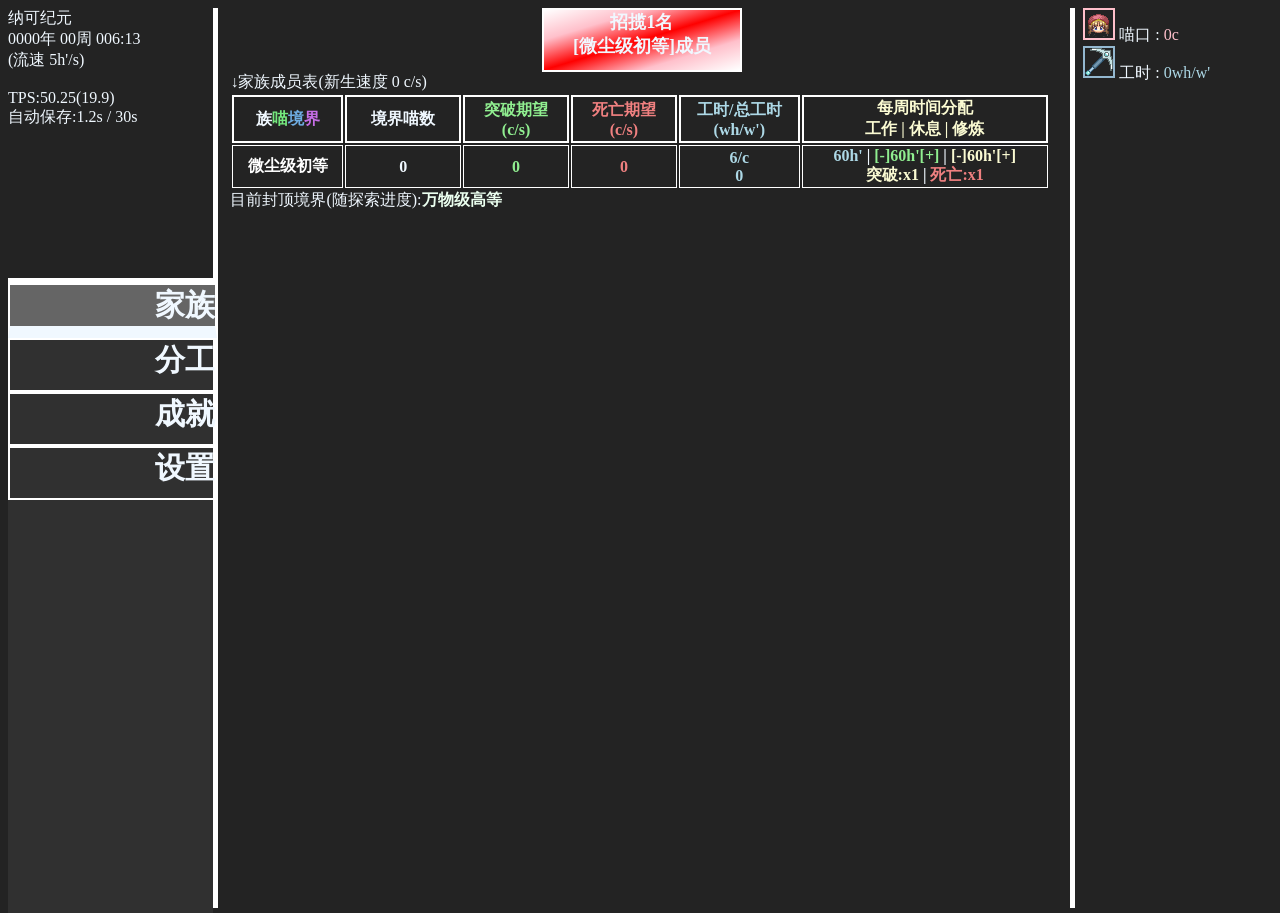
<file: index.html>
<!DOCTYPE html>
<HTML>
    <head>
        <link rel = "stylesheet" href = "misc/style.css">
        
        <script type="module" src = "src/main.js"> </script>
        <script type="module" src = "src/influence.js"> </script>

        <link href="https://fonts.googleapis.com/icon?family=Material+Icons" rel="stylesheet">

        <!--favicon-->
        <link rel="icon" href="misc/favicon.ico" type="image/x-icon">



        <Title>血洛家族模拟器</Title>
    </head>
    
    <body onload = "prepareGame()">
        <div id = "loading_screen">
            血洛家族模拟器 by 纱雪<br>
            加载中……<br>
            (如果在这个界面太久,可能代表存在严重问题!)
        </div>
        <div id="reset_screen">
            <div id="influ_reset_screen">
                <span style="color:#02FDEA">进行【影响力】重置</span>将会重置你的家族，探索进度/探索资源，乱时法阵。<br>
                <span style="color:#02FDEA" id="pending_influ_screen">作为交换，你将得到 0 影响力</span>  <span class="realm_basic3">(需要至少40,000,000只潮汐级巅峰小猫)</span><br>
                <span class="longer_button" onclick="cancel_influ_reset()" style="background-color:crimson">&nbsp; = 取 消 = &nbsp;</span>
                &nbsp;
                <span class="longer_button" onclick="commit_influ_reset()"  style="background-color:#02FDEA;color:black">&nbsp; = 重 置 = &nbsp;</span>
            </div>
        </div>
        <div id="global_content">
            <div id="achievement-toast-container"></div>
            <div id="left_row_content">
                <div id="overall_satistics">
                     <span id="reset_times" style="color:#02FDEA"></span>纳可纪元<br>
                    <span id="time_cur">0纪0年0日000:00</span><br>
                    (流速 <span id="time_spd">10h</span>/s)<br><br>
                    <span id="tps_monitor">TPS:50.0(20.00)</span><br>
                    自动保存:<span id="autosave_monitor">0.00</span>s / 30s
                </div>
                <div id="tab_change_buttons">
                    <div id="family_button" class="tab_button" onclick="change_tab('family')">
                        家族
                    </div>
                    <div id="work_button" class="tab_button" onclick="change_tab('work')">
                        分工
                    </div>
                    <div id="explore_button" class="tab_button" onclick="change_tab('explore')">
                        探索
                    </div>
                    <div id="building_button" class="tab_button" onclick="change_tab('building')">
                        建设
                    </div>
                    <div id="influ_button" class="tab_button influ_button" onclick="change_tab('influ')">
                        影响力
                    </div>
                    <div id="achievement_button" class="tab_button" onclick="change_tab('achievement')">
                        成就
                    </div>
                    <div id="settings_button" class="tab_button" onclick="change_tab('settings')">
                        设置
                    </div>
                </div>
            </div>
            <div id="main_content">
                <div id="family_content" style="display:none">
                    <div id="get_member"class="family_button" onclick="get_member()">
                        招揽<span id='get_member_num'>1</span>名<br><b>[微尘级初等]</b>成员
                    </div>
                    ↓家族成员表(新生速度 <span id="main_birth_monitor">0</span> c/s)
                    <table id="family_members">
                        <thead><tr>
                            <th class="member_list_header member_list_realm">族<span class='realm_terra'>喵</span><span class='realm_sky'>境</span><span class='realm_cloudy'>界</span></th>
                            <th class="member_list_header member_list_count">境界喵数</th>
                            <th class="member_list_header member_list_ttlchange"><span style='color:lightgreen'>突破期望<br>(c/s)</span></th>
                            <th class="member_list_header member_list_ttlchange"><span style='color:lightcoral'>死亡期望<br>(c/s)</span></th>
                            <th class="member_list_header member_list_workhour" style="color:lightblue">工时/总工时<br>(wh/w')</th>
                            <th class="member_list_header member_list_timedtb" style="color:lightgoldenrodyellow">每周时间分配<br>工作 | 休息 | 修炼</th>
                            
                        </tr></thead>
                        <tbody id="family_member_chart">

                        </tbody>
                    </table>
                    目前封顶境界(随探索进度):<span id="realm_cap" class="realm_basic2">万物级高等</span>
                </div>
                <div id="work_content" style="display:none">
                    


                    <span style='color:cyan'>工时分配:</span><br>
                    <span style='color:yellow'>无业:</span><span class="workhour_span"><span id="workhour_workless">100%</span></span><br>
                    <span style='color:lightgreen'>生育:</span>   <span class="workhour_span"><span onclick="wh_dtb(1,-20)">[- -]</span> <span onclick="wh_dtb(1,-2)">[-]</span> <span id="workhour_reproduce">0%</span><span onclick="wh_dtb(1,2)">[+]</span> <span onclick="wh_dtb(1,20)">[++]</span></span><br>
                    <span id="explore_wh_span"><span style='color:plum'>探索:</span>   <span class="workhour_span"><span onclick="wh_dtb(2,-20)">[- -]</span> <span onclick="wh_dtb(2,-2)">[-]</span> <span id="workhour_explore">0%</span><span onclick="wh_dtb(2,2)">[+]</span> <span onclick="wh_dtb(2,20)">[++]</span></span><br></span>
                    <span id="build_wh_span"><span style='color:lightsalmon'>建筑:</span>   <span class="workhour_span"><span onclick="wh_dtb(3,-20)">[- -]</span> <span onclick="wh_dtb(3,-2)">[-]</span> <span id="workhour_building">0%</span><span onclick="wh_dtb(3,2)">[+]</span> <span onclick="wh_dtb(3,20)">[++]</span></span></span><br><br>

                    <span style='color:lightgreen;font-weight:bold'>生育计划 (基础 1c/1920wh): <br>
                    
                    <span id="reproduce_workhour">0wh/w'</span> ~ <span id="basic_reproduce">0c/w'</span>
                    <span id="1st_reproduce" style="color:yellow"></span>
                    <span id="2nd_reproduce" style="color:orange"></span>
                    <br>计算流速后 : <span id="final_reproduce"> 0 </span> c/s
                    
                    </span>
                </div>
                <div id="explore_content" style="display:none">
                    探索工时 : <span id="explore_workhour" style="color:lightgoldenrodyellow"></span><br>
                    训练时间 : <span id="training_time"></span> <span id="btf_speed" style="color:#02fdea"></span>(战力↑ 训练需求↑)<br>
                    训练效果 : <b><span id="training_power"></span></b></span><br>
                    探索小队战力 : <b><span id="explore_battle_power" style="color:gold"></span></b> <span id="btf_power" style="color:#02fdea"></span><br><br>

                    目前 <span id="explore_class">探索</span> 地点 : <b><span class="simple_button" onclick="location_change(-1)"> - </span> / <span class="simple_button" onclick="location_fight()" style="background-color:crimson">战斗</span> / <span class="simple_button" onclick="location_change(1)">+</span></b><br><br>
                    <div id="explore_location_div">
                        <b><span id="explore_location">练兵场 - 1</span></b><br><br>
                        此处敌人战力 : <b><span id="explore_enemy_power"  style="color:gold">10000ψ</span></b><br>
                        通过概率 : <b><span id="explore_success_chance">0.0%</span></b><br>
                        <span id="explore_success_reward">通过奖励: 环境 1.00x</span>
                    </div><br>
                        
                    <span style="color:lime">探索进度 : <span id="explore_max_location"> / </span> -> 环境突破加成 : <span id="explore_break_mul">1.00x</span></span><br><br>
                    <span id="herb_related">
                    灵药 : <span id="explore_herb" style="color:limegreen">0</span><br>
                    药猫比 : <span id="herb_per_catpital" style="color:limegreen">0/10000c</span> -> 灵药突破加成 : <span id="herb_bonus" style="color:limegreen">0.00%</span><br></span>
                </div>
                <div id="building_content" style="display:none">
                    建设工时 : <span id="building_workhour" style="color:lightsalmon">0wh/w'</span> -> 建设速度 : <span id="building_workhour_rt" style="color:lightsalmon">0wh/s</span>
                    <br><br>
                    当前建设项目 : <span id="build_project" style="color:lightsalmon">[无]</span><br>
                    <div id="build_prog_div"> 
                        <span id="build_progress">当前不在建设中</span>
                        <span id="build_prog_bar"></span>
                    </div>
                    <br><br>
                    <div id="tda_div">
                    <img src="image/build_tda.png"><span style="color:rgb(203, 163, 255)"> <span id="tda_scale"></span>乱时法阵 Lv.<span id="tda_level">0</span></span>  :  <span style="color:rgb(203, 163, 255)" id="tda_effect">时间流速 x1.00</span> . <span class="longer_button" onclick="build_tda()">升级 : <span id="tda_upgrade_ore" style="color:gray">1 灵矿</span>  ; <span id="tda_upgrade_wh" style="color:lightsalmon">10,000 wh</span> </span> </div>
                    <br>
                    <div id="btf_div">
                    <img src="image/build_btf.png"><span style="color:rgb(255, 240, 158)"> 训练场 Lv.<span id="btf_level">0</span></span>  :  <span style="color:rgb(255, 240, 158)" id="btf_effect">训练速度 1x, 战力上限 1x</span> . <span class="longer_button" onclick="build_btf()">升级 : <span id="btf_upgrade_ore" style="color:gray">100亿 灵矿</span>  ; <span id="btf_upgrade_herb" style="color:limegreen">10亿 灵药</span>; <span id="btf_upgrade_wh" style="color:lightsalmon">1京 wh</span> </span> </div>
                    
                </div>
                <div id="influ_content" style="display:none">
                    <div id="influ_subtab_button">
                        <span id="influ_mile_button" class="influ_button subtab_button" onclick="change_subtab('mile')">
                            里程碑
                        </span>&nbsp;
                        <span id="influ_upg_button" class="influ_button subtab_button" onclick="change_subtab('upg')">
                            升级
                        </span>
                    </div>
                    <div id="influ_mile_content" style="display:none">
                        你进行了 <span id="influ_reset_times" style="color:#02fdea"></span> 次影响力重置。<br><br>

                        <div id="influ_miles_1" class="influ_miles_inactive">1 影响力重置 :<br>手动招募效果x(重置数+1),上限x10.</div>
                        <div id="influ_miles_2" class="influ_miles_inactive">3 影响力重置 :<br>重置时保留(重置数)个乱时法阵.</div>
                        <div id="influ_miles_3" class="influ_miles_inactive">6 影响力重置 :<br>重置时不再显示确认弹窗.</div>
                        <div id="influ_miles_4" class="influ_miles_inactive">10 影响力重置 :<br>重置时保留探索进度.</div>
                        <div id="influ_miles_5" class="influ_miles_inactive">15 影响力重置 :<br>重置时保留灵矿.</div>
                        <div id="influ_miles_6" class="influ_miles_inactive">20 影响力重置 :<br>重置时保留灵药.</div>
                    </div>
                    <div id="influ_upg_content" style="display:none;color:#02fdea">
                        <br>
                        <div id="influ_upg_1" class="influ_upg_unbought" onclick="BuyInfluUpg(1)"> <img src="image/upg/IU1.png"></div>
                        <div id="influ_upg_2" class="influ_upg_bought" onclick="BuyInfluUpg(2)"> <img src="image/upg/IU2.png"></div>
                        <div id="influ_upg_3" class="influ_upg_chosen" onclick="BuyInfluUpg(3)"> <img src="image/upg/IU3.png"></div>
                        <div id="influ_upg_4" class="influ_upg_unbought" onclick="BuyInfluUpg(4)"> <img src="image/upg/IU4.png"></div>
                        <div id="influ_upg_5" class="influ_upg_unbought" onclick="BuyInfluUpg(5)"> <img src="image/upg/IU5.png"></div><br>
                        <span id="influ_upg_name">= 影响力升级 =</span><br>
                        <span id="influ_upg_detail" style="color:gold">将鼠标放置到升级上查看相关信息!</span><br>
                        <span id="influ_upg_price"></span><br>

                    </div>
                </div>
                <div id="achievement_content" style="display:none">
                    目前得到了<span style="color:greenyellow" id="achi_num">0</span>个成就，全局工时*<span style="color:greenyellow" id="achi_bonus">1.00</span>.<br>
                    <div id="achievement_table">

                    </div>
                </div>
                <div id="settings_content" style="display:none">
                    <div id="format_switch"class="settings_button" onclick="switch_format()">
                        计数法:<span id="format_chosen"></span><br>
                    </div>
                    显示例 : <span id="format_eg"></span>
                    <a id="changelog"class="settings_button" href="misc/changelog.html">
                        <span id="cur_version"></span> / 更新日志
                    </a>
                    <a id="help"class="settings_button" href="help.html">
                        帮助 / 信息
                    </a>
                    
                    <div id="manual_save" class="settings_button" onclick="save_to_local()">
                        手动保存游戏
                    </div>
                    <div id="hard_reset" class="settings_button" onclick="hard_reset()" style="color:red">
                        ☠硬重置☠
                    </div>
                    <label id="load_file" class="settings_button">
                        导入存档文件
                        <input type="file" id="load-file-input" accept=".txt" hidden>
                    </label>
                    <div id="save_file" class="settings_button" onclick="save_to_file()">
                        导出存档文件
                    </div>
                    
                    <div id="battle_toast_win" class="settings_button" onclick="change_toastblock('battle-toast-win')">
                        战胜弹窗:启用
                    </div>
                    <div id="battle_toast_lose" class="settings_button" onclick="change_toastblock('battle-toast-lose')">
                        战败弹窗:启用
                    </div>
                    <div id="influ_toast" class="settings_button" onclick="change_toastblock('influ-toast')">
                        影响力弹窗:启用
                    </div>
                    <div id="build_toast" class="settings_button" onclick="change_toastblock('build-toast')">
                        建设弹窗:启用
                    </div>
                    <div id="achi_toast" class="settings_button" onclick="change_toastblock('achi-toast')">
                        成就弹窗:启用
                    </div>
                </div>
            </div>
            <div id="right_row_content">
                    &nbsp; <img src="image/res/res_cat.png"> 喵口 : <span id="total_cat" style='color:pink'>0c</span><br>
                    &nbsp; <img src="image/res/res_wh.png"> 工时 : <span id="total_workhour" style="color:lightblue">0wh/w'</span><br>
                    <span id="bp_display_span"> &nbsp; <img src="image/res/res_bp.png"> 战力 : <b><span id="total_bp" style="color:gold"></span></b><br></span>
                    <span id="ore_display_span"> &nbsp; <img src="image/res/res_ore.png"> 灵矿 : <span id="total_ore" style="color:gray">0</span><br></span>
                    <span id="herb_display_span"> &nbsp; <img src="image/res/res_herb.png"> 灵药 : <span id="total_herb" style="color:limegreen">0</span><br></span>
                    <span id="influ_display_span" style="color:#02fdea" onclick="try_influ_reset()"> &nbsp; <img src="image/res/res_influ.png"> 影响力 : <span id="total_influ" >0</span>(+<span id="pending_influ">0</span>)<br>
            </div>
        </div>
    </body>
</HTML>
</file>
<file: misc/style.css>
body{
    background-color: #232323;
    color:aliceblue;
}

.realm_basic{
	color:white;
	font-weight: bold;
}
.realm_basic2{
    color:#EBFFEF;
    font-weight:bold;
}
.realm_basic3{
    color:#C4FFD0;
    font-weight:bold;
}

.realm_terra{
	color:#75E97E;
	font-weight: bold;
}

.realm_terra2{
	color:#6DE789;
	font-weight: bold;
}

.realm_terra3{
	color:#60E4A9;
	font-weight: bold;
}

.realm_sky{
	color:#6FAEE4;
	font-weight: bold;
}

.realm_cloudy{
	color:#C76EE7;
	font-weight: bold;
}

.realm_domain{
	color:#E06BBB;
	font-weight: bold;
}

.realm_world{
	color:#F0EA28;
	font-weight: bold;
}
#loading_screen {
    visibility: visible;
    width: 100%;
    height: 100%;
    z-index: 1000;
    position: absolute;
    top: 0px;
    left: 0px;
    font-size: 60px;
    display: none;
    justify-content: center;
    align-items: center;
    background-color: #232323;
}
#reset_screen {
    width: 100%;
    height: 100%;
    z-index: 10;
    position: absolute;
    top: 0px;
    left: 0px;
    display: none;
    justify-content: center;
    align-items: center;
    background-color: rgb(0,0,0,0.5);
}
#influ_reset_screen {
    width: 40%;
    height: 40%;
    z-index: 11;
    position: absolute;
    top: 30%;
    left: 30%;
    display: flex;
    flex-direction: column;
    justify-content: center;
    align-items: center;
    background-color: rgb(2,253,235,0.2);
    border:3px solid #02FDEA;
}
#left_row_content{
    width:16%;
    height:100%;
    position:absolute;
    border-right:5px solid white;
}
#right_row_content{
    width:16%;
    position:absolute;
    right:0%;
    display:block;
    border-left:5px solid white;
    height:100%;
}
#main_content{
    left:18%;
    position:absolute;
    width:64%;
    height:100%;
}
#tab_change_buttons{
    width:100%;
    top:30%;
    height:70%;
    position:absolute;
    border-top:5px solid white;
    background-color: #303030;
}
.tab_button{
    width:100%;
    height:50px;
    position:relative;
    border:2px solid white;
    justify-content: center;
    align-items: center;
    font-weight:bold;
    text-align:right;
    font-size:30px;
    transition:transform 0.2s ease;
}
.subtab_button{
    height:40px;
    position:relative;
    display:inline-flex;
    border:2px solid white;
    justify-content: center;
    align-items: center;
    font-weight:bold;
    text-align:right;
    font-size:20px;
    transition:transform 0.2s ease;
}
.influ_button{
    border:2px solid #02FDEA;
    color:#02FDEA;
    transition:transform 0.2s ease;
}

.tab_button:hover{
    transform:scale(1.1);
}
.tab_button_active{
    height:41px;
    border-bottom:12px solid;
    background-color: #656565;
}


.subtab_button:hover{
    transform:scale(1.1);
}
.subtab_button_active{
    height:34px;
    border-bottom:5px solid;
    border-top:5px solid;
    background-color: #656565;
}
#influ_subtab_button{
    height:50px;
    align-items:center;
    justify-content: center;
    display:flex;
    border-bottom:1px solid #02fdea;
}

.influ_miles_inactive{
    height:55px;
    margin-right:15px;
    margin-bottom:15px;
    border:2px solid #02fdea;
    text-align:center;
    width:300px;
    display:inline-block;
}

.influ_miles_active{
    height:55px;
    margin-right:15px;
    margin-bottom:15px;
    border:2px solid #02fdea;
    text-align:center;
    width:300px;
    display:inline-block;
    background:radial-gradient(black,#02fdea);
}
.influ_upg_unbought{
    height:64px;
    margin-right:5px;
    margin-bottom:5px;
    border:1px solid #02fdea;
    text-align:center;
    width:64px;
    display:inline-block;
}
.influ_upg_chosen{
    height:64px;
    margin-right:5px;
    margin-bottom:5px;
    border:1px solid #02fdea;
    background-color: #656565;
    text-align:center;
    width:64px;
    display:inline-block;
}
.influ_upg_bought{
    height:64px;
    margin-right:5px;
    margin-bottom:5px;
    border:1px solid #02fdea;
    background-color: #96ff6580;
    text-align:center;
    width:64px;
    display:inline-block;
}

.family_button{
    
    width:150px;
    height:60px;
    position:relative;
    border:2px solid white;
    display: block;
    justify-content: center;
    align-items: center;
    font-weight:bold;
    text-align:center;
    font-size:18px;
    transition:transform 0.2s ease;
    background-color: #656565;
}
.family_button:hover{
    transform:scale(1.1);
}
#changelog{
    position:absolute;
    top:0px;
    left:180px;
}
#help{
    position:absolute;
    top:0px;
    left:360px;
}
#tps_autosave{
    text-align: right;
    top:0px;
    right:0px;
    position:absolute;
}
#tda_div{
    position:relative;
}
.settings_button{
    width:150px;
    height:60px;
    position:relative;
    border:2px solid white;
    display: flex;
    justify-content: center;
    align-items: center;
    font-weight:bold;
    text-align:center;
    font-size:18px;
    transition:transform 0.2s ease;
    background-color: #656565;
    color:aliceblue;
}
.settings_button:hover{
    transform:scale(1.1);
}
.simple_button{
    border:2px solid white;
    background-color: #313131;
    text-align:center;
    height:22px;
    width:36px;
    display:inline-block;
}
.simple_button:hover{
    background-color: #656565;
}
.longer_button{
    border:2px solid white;
    background-color: #313131;
    text-align:center;
    height:24px;
    display:inline-block;
}
.longer_button:hover{
    background-color: #656565;
}
.workhour_span{
    left:50px;
    width:200px;
    text-align:center;
    font-weight:bold;
    color:lightcyan;
    position:absolute;
}
#build_prog_div{
    border:2px solid white;
    text-align:center;
    width:320px;
    height:24px;
    position:relative;
}
#build_prog_bar{
    position:absolute;
    left:0px;
    width:0%;
    height:24px;
    background:linear-gradient(to right, salmon,pink,salmon,pink,salmon,pink,salmon);
}
#build_progress{
    position:relative;
    -webkit-text-stroke:0.8px rgb(114, 207, 250);
    font-weight:bold;
    z-index:1;
}
.member_list_header {
    border: 2px solid white;
    text-align: center;
    font-weight: bold;
}
.member_list {
    border: 1px solid white;
    text-align: center;
    font-weight: bold;
}
.member_list_realm {
    width:105px;
}
.member_list_count {
    width:110px;
}
.member_list_change {
    width:95px;
}
.member_list_ttlchange {
    width:100px;
}
.member_list_workhour {
    width:115px;
}
.member_list_timedtb{
    width:240px;
}

#manual_save{
    position:absolute;
    top:90px;
    left:0px;
}
#hard_reset{
    position:absolute;
    top:90px;
    left:180px;
    background-color:pink;
}
#load_file{
    position:absolute;
    top:180px;
    left:0px;
}
#save_file{
    position:absolute;
    top:180px;
    left:180px;
}
#battle_toast_win{
    position:absolute;
    top:360px;
    left:0px;
    color:#ffff00;
}
#battle_toast_lose{
    position:absolute;
    top:360px;
    left:180px;
    color:#ff0000;
}
#influ_toast{
    position:absolute;
    top:360px;
    left:360px;
    color:#02FDEA;
}
#build_toast{
    position:absolute;
    top:360px;
    left:540px;
    color:salmon;
}
#achi_toast{
    position:absolute;
    top:360px;
    left:720px;
    color:#00FF00;
}
#get_member{
    background: linear-gradient(to bottom right, white,pink,red,pink,white);
    left:38%;
    width:24%;
}
#explore_location_div{
    width:400px;
    height:120px;
    text-align:center;
    border: 2px solid white;
}
.achi_single{
    width:80px;
    height:80px;
    display:inline-flex;
    position:relative;
    vertical-align: top;
    align-items:center;
    border: 2px solid white;
    box-sizing:border-box;
    text-align:center;
    padding:4px;
}
.achi_single .tooltip {
    position: absolute;
    bottom: -35px;     
    left: 50%;
    transform: translateX(-50%);
    background-color: rgba(0, 0, 0, 0.65);
    border:1px solid white;
    color: white;
    padding: 4px 8px;
    border-radius: 4px;
    font-size: 12px;
    white-space: nowrap;    
    z-index: 10;
    opacity: 0;            
    visibility: hidden;
    transition: opacity 0.3s ease, visibility 0.3s ease;
}
.achi_single:hover .tooltip {
    opacity: 1;           
    visibility: visible;
}
.achi_uncomp{
    background:radial-gradient(red,#800000,black);
}
.achi_comp{
    background:radial-gradient(lime,green,black);
}
.achi_spec {
    color: white;
    font-weight:bold;
    -webkit-text-stroke: 0.5px violet;
}


#achievement-toast-container {
    position: fixed;
    top: 20px;
    right: 20px;
    display: flex;
    flex-direction: column;
    gap: 10px; 
    z-index: 9999;
    pointer-events: none; 
}

.achievement-toast {
    display: flex;
    align-items: center;
    padding: 10px 15px;
    color: white;
    border-radius: 4px;
    box-shadow: 0 4px 12px rgba(0, 0, 0, 0.5);
    min-width: 200px;
    
    opacity: 0;
    transform: translateX(100%);
    transition: all 0.4s cubic-bezier(0.175, 0.885, 0.32, 1.275);
}
.achi-toast {
    background: rgba(0, 99, 5, 0.95);
    border: 2px solid #00ff00;
}
.battle-toast-win {
    background: rgba(99, 99, 0, 0.95);
    border: 2px solid #ffff00;
}
.battle-toast-lose {
    background: rgba(99, 5, 0, 0.95);
    border: 2px solid #ff0000;
}
.build-toast {
    background: rgba(99, 49, 47, 0.95);
    border: 2px solid salmon;
}
.influ-toast {
    background: rgba(1, 99, 89, 0.95);
    border: 2px solid #02FDEA;
}


.achievement-toast.show {
    opacity: 1;
    transform: translateX(0);
}

.achievement-toast .toast-title {
    font-size: 18px;
    font-weight:bold;
    margin-bottom: 2px;
    letter-spacing: 1px;
}
.achi-toast .toast-title{
    color: lime;
}
.battle-toast-win .toast-title{
    color: yellow;
}
.battle-toast-lose .toast-title{
    color: red;
}
.build-toast .toast-title{
    color: salmon;
}
.influ-toast .toast-title{
    color: #02FDEA;
}

.achievement-toast .toast-name {
    font-size: 16px;
    font-weight: bold;
}



.blank_location{
    background:linear-gradient(to right, brown,black,brown);
}
.gray_location{
    background:linear-gradient(to right, black,gray,black);
}
.grass_location{
    background:linear-gradient(to right, green,lime,lightgreen,lime,green);
    color:brown;
	-webkit-text-stroke: 0.5px brown;
}
.palace_location{
    background:linear-gradient(to right,#383838,white,#555555,#383838,#555555,#383838,#555555,white,#383838);
    color:lightgray;
}

.palace_core_location{
    background:linear-gradient(to right,#5b5951,#8776c8,#4d4c44,#5b5951,black,#5b5951,#4d4c44,#6ebe78,#5b5951);
    color:lightgray;
}
.forest_location{
    background:linear-gradient(to right, green,lime,rgb(73, 119, 73),green,lime,green,rgb(72, 119, 72),lime,green);
}
.river_location{
    background:linear-gradient(to right,lime, cyan,lime,lightgreen,gray,green);
    color:crimson;
	-webkit-text-stroke: 0.5px crimson;
}
.secret_location{
    background:linear-gradient(to right,cyan,skyblue,lightgreen,lime,lightgreen,skyblue,cyan);
    color:violet;
	-webkit-text-stroke: 0.5px violet;
}
</file>
